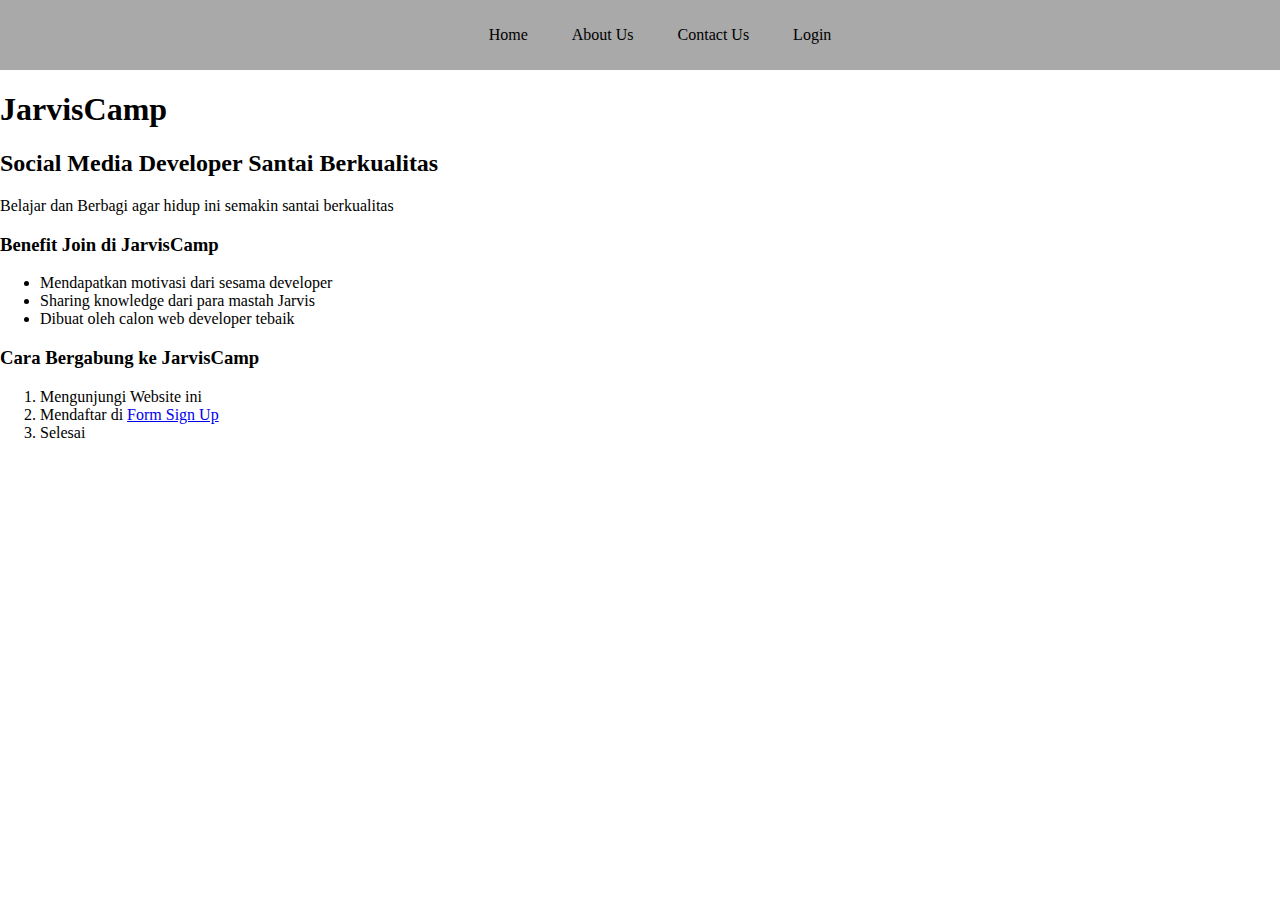
<file: Index.html>
<!DOCTYPE html>
<html>

<head>
    <title>Tugas Pertemuan 1</title>
    <link rel="stylesheet" href="style.css">
</head>

<body>
    <nav class="navbar">
        <ul>
            <li><a href="Index.html">Home</a></li>
            <li><a href="About Us.html">About Us</a></li>
            <li><a href="Contact Us.html">Contact Us</a></li>
            <li><a href="Login">Login</a></li>
        </ul>
    </nav>
    <h1>JarvisCamp</h1>
    <h2>Social Media Developer Santai Berkualitas</h2>
    <p id="desc">Belajar dan Berbagi agar hidup ini semakin santai berkualitas</p>
    <h3>Benefit Join di JarvisCamp</h3>
    <ul type="disc">
        <li>Mendapatkan motivasi dari sesama developer</li>
        <li>Sharing knowledge dari para mastah Jarvis</li>
        <li>Dibuat oleh calon web developer tebaik</li>
    </ul>
    <h3>Cara Bergabung ke JarvisCamp</h3>
    <ol type="1">
        <li>Mengunjungi Website ini</li>
        <li>Mendaftar di <a href="Forum.html?firstname=&lastname=&Nationality=Indonesia">Form Sign Up</a>
        </li>
        <li>Selesai</li>
    </ol>
</body>

</html>
</file>
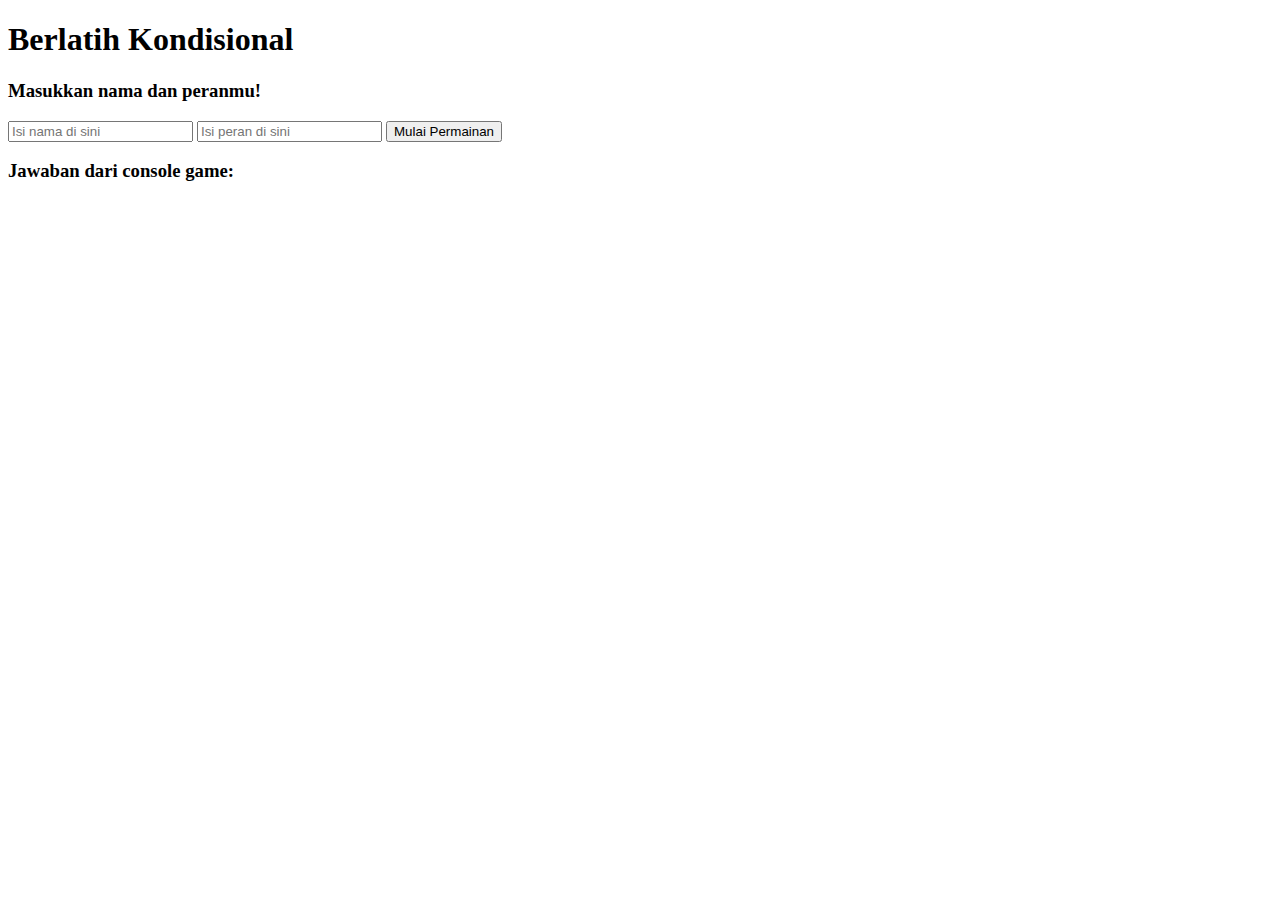
<file: Feby rizki Muharram - kondisional.html>
<!DOCTYPE html>
<html lang="en">

<head>
    <meta charset="UTF-8">
    <meta name="viewport" content="width=device-width, initial-scale=1.0">
    <meta http-equiv="X-UA-Compatible" content="ie=edge">
    <title>Conditional HTML</title>
</head>

<body>
    <h1>Berlatih Kondisional</h1>

    <h3>Masukkan nama dan peranmu!</h3>
    <form action="#" id="formConditional">
        <input type="text" id="name" placeholder="Isi nama di sini">
        <input type="text" id="role" placeholder="Isi peran di sini">
        <input type="submit" value="Mulai Permainan">
    </form>

    <h3>Jawaban dari console game: </h3>
    <div id="jawaban">

    </div>
</body>

<script>
    var form = document.getElementById("formConditional")
    var jawaban = document.getElementById("jawaban")

    form.addEventListener("submit", function (e) {
        e.preventDefault()

        /*
            ATURAN PERMAINAN
            // Output untuk Input nama = '' dan peran = ''
            // => "Nama harus diisi!"

            //Output untuk input jika nama != '' dan peran = ''
            // => "Halo Mikael, Pilih peranmu untuk memulai game!"

            //Output untuk Input jika nama != '' dan peran 'Penyihir'
            // => "Selamat datang di Dunia   Werewolf, Nina"
            // => "Halo Penyihir Nina, kamu dapat melihat siapa yang menjadi Werewolf!"

            //Output untuk Input jika nama != '' dan peran 'Werewolf'
            // => "Selamat datang di Dunia Werewolf, Danu"
            // "Halo Werewolf Danu, kamu dapat memilih siapa yang akan kamu makan malam ini!"

            //Output untuk Input jika nama != '' dan peran 'Rakjel'
            // => "Selamat datang di Dunia Werewolf, Zero"
            // => "Halo Rakjel Zero, Kamu menjadi rakyat jelata "

            PETUNJUK MENGERJAKAN
            1. Buat Kondisional agar output dari konsol sesuai yang diharapkan
            2. masukkan lah jawaban dari kondisi yang diberikan oleh User ke dalam variabel jawabanKonsol
        */

        // Tuliskan Code kamu di sini
        var name = document.getElementById("name").value
        var role = document.getElementById("role").value
        // buatlah kondisional berdasarkan dua variabel di atas yaitu name dan role, ketentuannya dapat dibaca di atas

        if (!name && !role) {
            jawabanKonsol = "Nama harus diisi!";
        } else if (name && !role) {
            jawabanKonsol = "Halo " + name + ", Pilih peranmu untuk memulai game!";
        } else if (name && role === "Penyihir") {
            jawabanKonsol = "Selamat datang di Dunia Werewolf, " + name + "; <br> Halo Penyihir " + name + ", kamu dapat melihat siapa yang menjadi Werewolf";
        } else if (name && role === "Werewolf") {
            jawabanKonsol = "Selamat datang di Dunia Werewolf, " + name + "; <br> Halo Werewolf " + name + ", kamu dapat memilih siapa yang akan kamu makan malam ini!";
        } else if (name && role === "Rakjel") {
            jawabanKonsol = "Selamat datang di Dunia Werewolf, " + name + "; <br> Halo Rakjel " + name + ", kamu menjadi rakyat jelata";
        }

        var jawabanKonsol  // = jawaban dari kondisional di-assign di sini
        // Code Sampai sini

        jawaban.innerHTML = jawabanKonsol
    })
</script>

</html>
</file>
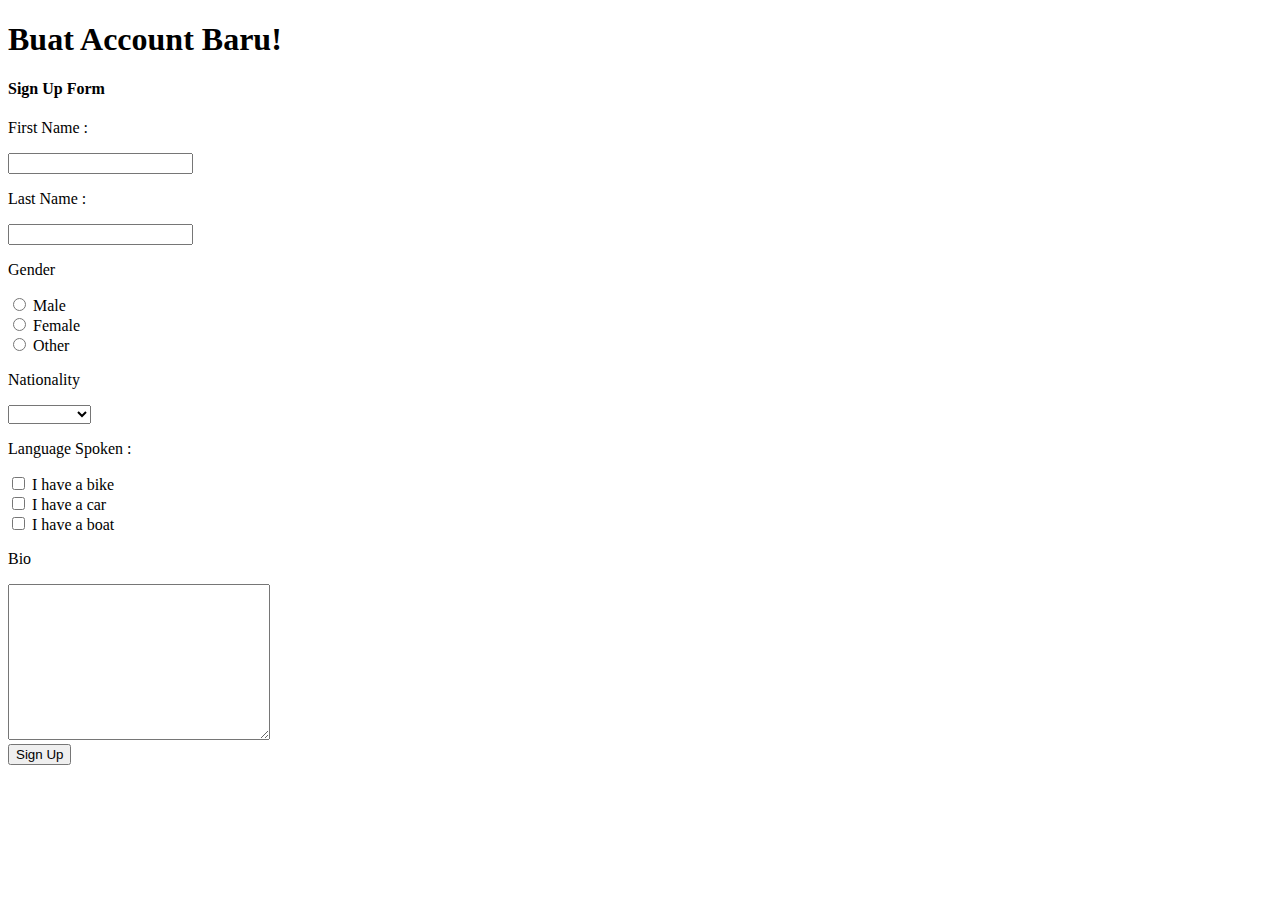
<file: Forum.html>
<!DOCTYPE html>
<html>

<head>
    <title>Sign Up</title>
</head>

<body>
    <h1>Buat Account Baru!</h1>
    <h4>Sign Up Form</h4>
    <form action="Welcome.html" method="post">
        <p>First Name :</p>
        <input type="text" id="firstname" name="firstname" required><br>
        <p>Last Name :</p>
        <input type="text" id="lastname" name="lastname" required><br>

        <p>Gender</p>
        <input type="radio" id="male" name="gender" value="Male" required>
        <label for="male">Male</label><br>
        <input type="radio" id="female" name="gender" value="female" required>
        <label for="female">Female</label><br>
        <input type="radio" id="other" name="gender" value="Other" required>
        <label for="other">Other</label><br>

        <p>Nationality</p>
        <select id="nation" name="Nationality">
            <option value="blank"></option>
            <option value="Indonesia">Indonesia</option>
            <option value="Malaysia">Malaysia</option>
            <option value="Singapura">Singapura</option>
        </select><br>

        <p>Language Spoken :</p>
        <input type="checkbox" id="ls1" name="LS1" value="bike">
        <label for="ls1">I have a bike</label><br>
        <input type="checkbox" id="ls2" name="LS2" value=car">
        <label for="ls2">I have a car</label><br>
        <input type="checkbox" id="ls3" name="LS3" value="boat">
        <label for="ls3">I have a boat</label><br>

        <p>Bio</p>
        <textarea cols="30" rows="10" required></textarea><br>

        <input type="submit" value="Sign Up"><br>
    </form>
</body>

</html>
</file>
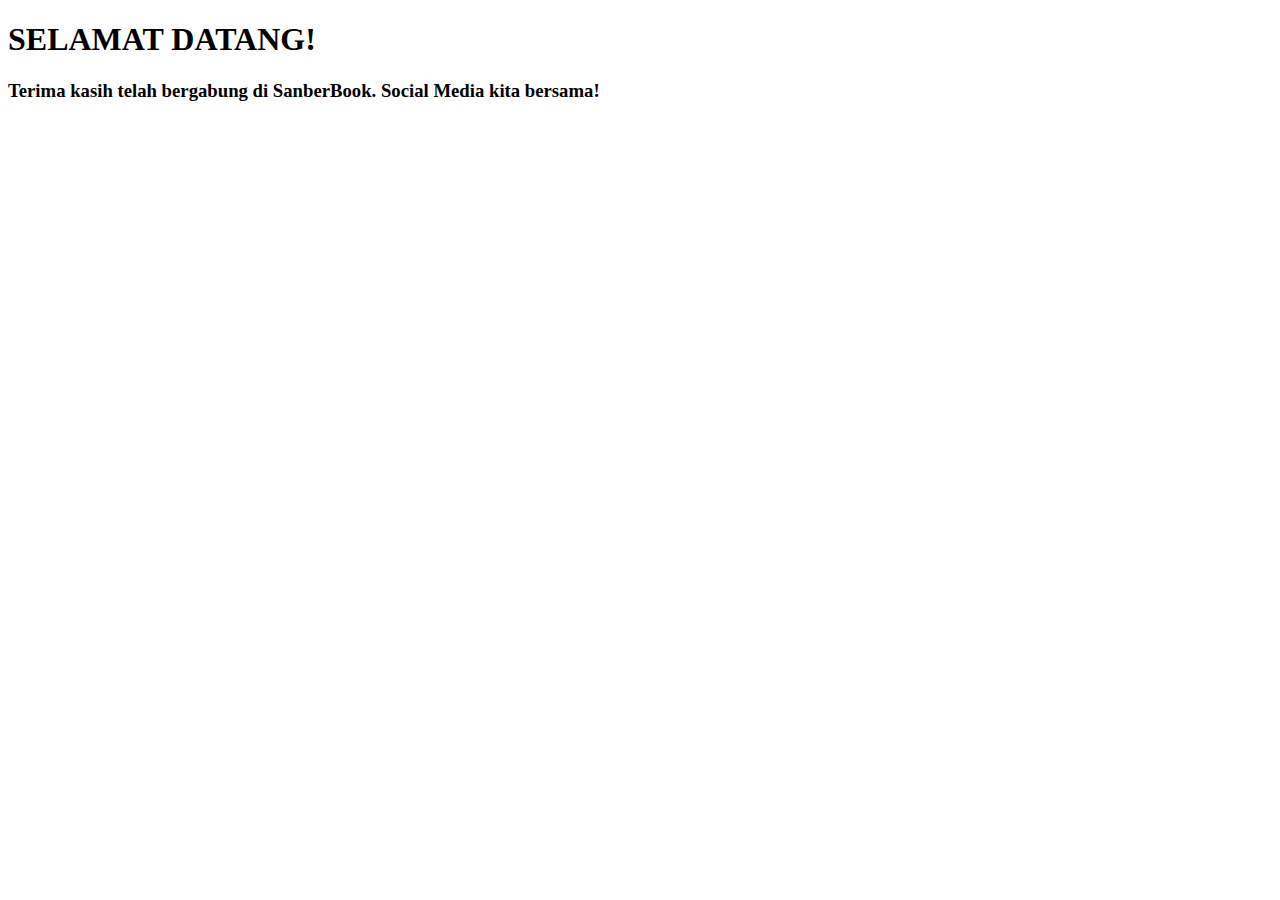
<file: Welcome.html>
<!DOCTYPE html>
<html>

<head>
    <title>Welcome</title>
</head>

<body>
    <h1>SELAMAT DATANG!</h1>
    <h3>Terima kasih telah bergabung di SanberBook. Social Media kita bersama!</h3>
</body>

</html>
</file>
<file: style.css>
body {
    margin: 0;
    padding: 0;
}

nav {
    background-color: darkgrey;
    color: white;
    text-align: center;
    padding: 5px;
}

nav-ul {
    list-style-type: none;
}

nav ul li {
    display: inline-block;
    padding: 5px 20px;
}

nav a {
    text-decoration: none;
    color: black;
}
</file>
